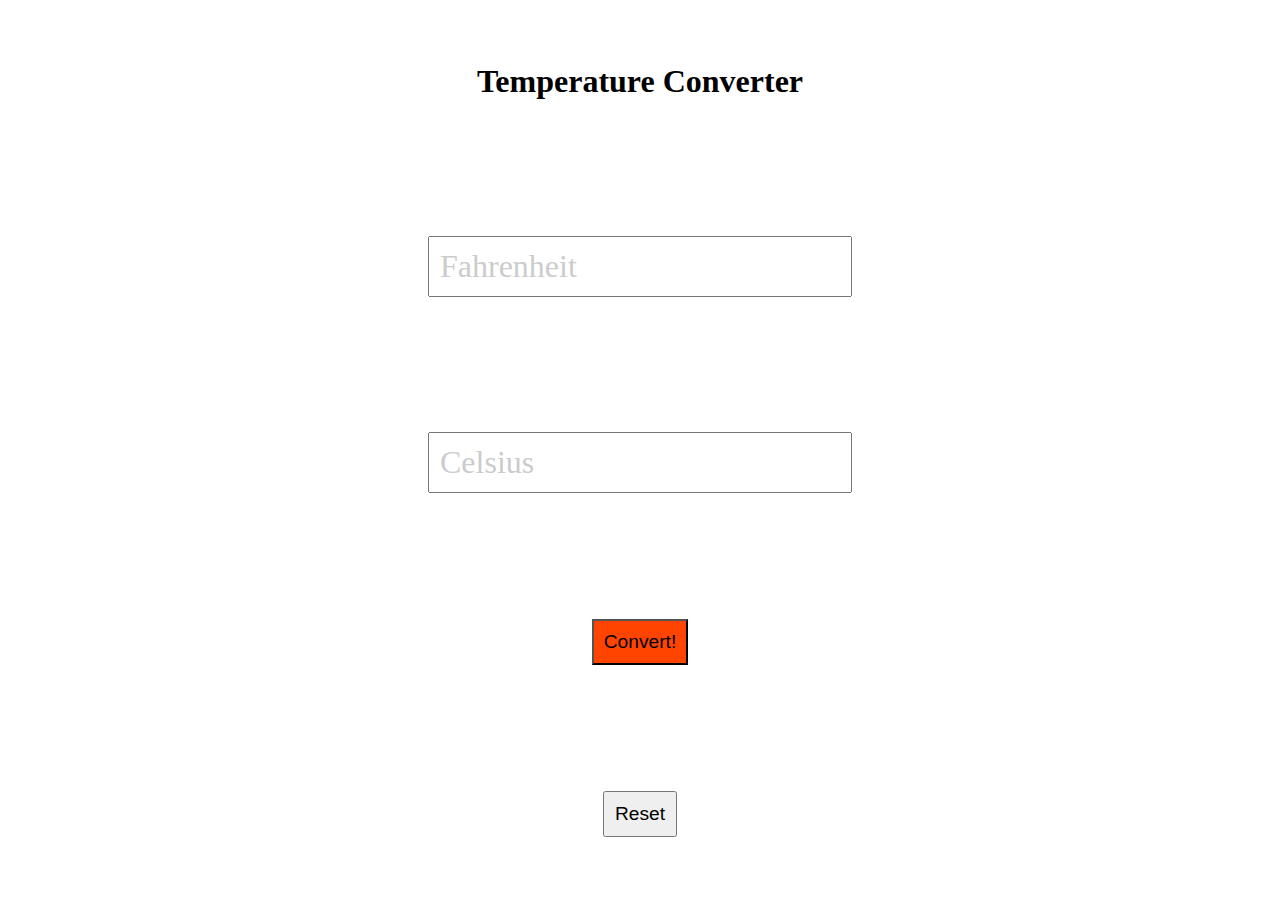
<file: Task 3/index.html>
<!DOCTYPE html>
<html lang="en">
<head>
    <meta charset ="UTF-8">
    <meta name="viewport" content="width=device-width,initial-scale=1.0">
    <meta http-equiv="X-UA-Compatible" content="ie-edge">
    <link rel="stylesheet" href="style.css">
    <title>Degree Converter</title>
</head>
<body>

    <h1>Temperature Converter</h1>
    <input type="text" id="fahrenheit" placeholder="Fahrenheit" name="f" value="" />
    <input type="text" id="celsius" placeholder="Celsius" name="c" value="" />
    <button id="convert">Convert!</button>
    <button id="clear">Reset</button>

    

    <script src="index.js"></script>
</body>
</html>
</file>
<file: Task 3/style.css>
*{
    padding:0;
    margin:0px;
    box-sizing: border-box;
}
body{
    width:100vw;
    height: 100vh;
    display:grid;
    place-items:center;
    background-image: url(https://wallpapers.com/images/hd/thermometer-indicating-fair-temperature-ju4pg41nu6gjf2wl.jpg);
    background-repeat: no-repeat;
    background-size: 1550px;
}


#convert {
    background-color: #ff4400;
  }
  #convert:hover {
    background-color:white;
  }
  h1 {
    font-family: serif;
    color:black;
  }
  input {
    display: block;
    padding: 10px;
    margin-top: 10px;
    font-size: 2em;
    color: rgb(3, 183, 254);
    font-family: bold, serif;
  }
  ::-webkit-input-placeholder {
     color: #ccc;
  }
  :-moz-placeholder { /* Firefox 18- */
     color: #ccc;  
  }
  ::-moz-placeholder {  /* Firefox 19+ */
     color: #ccc;  
  }
  :-ms-input-placeholder {  
     color: #ccc;  
  }
  button {
    padding: 10px;
    font-size: 1.2em;
    color: black;
  }
</file>
